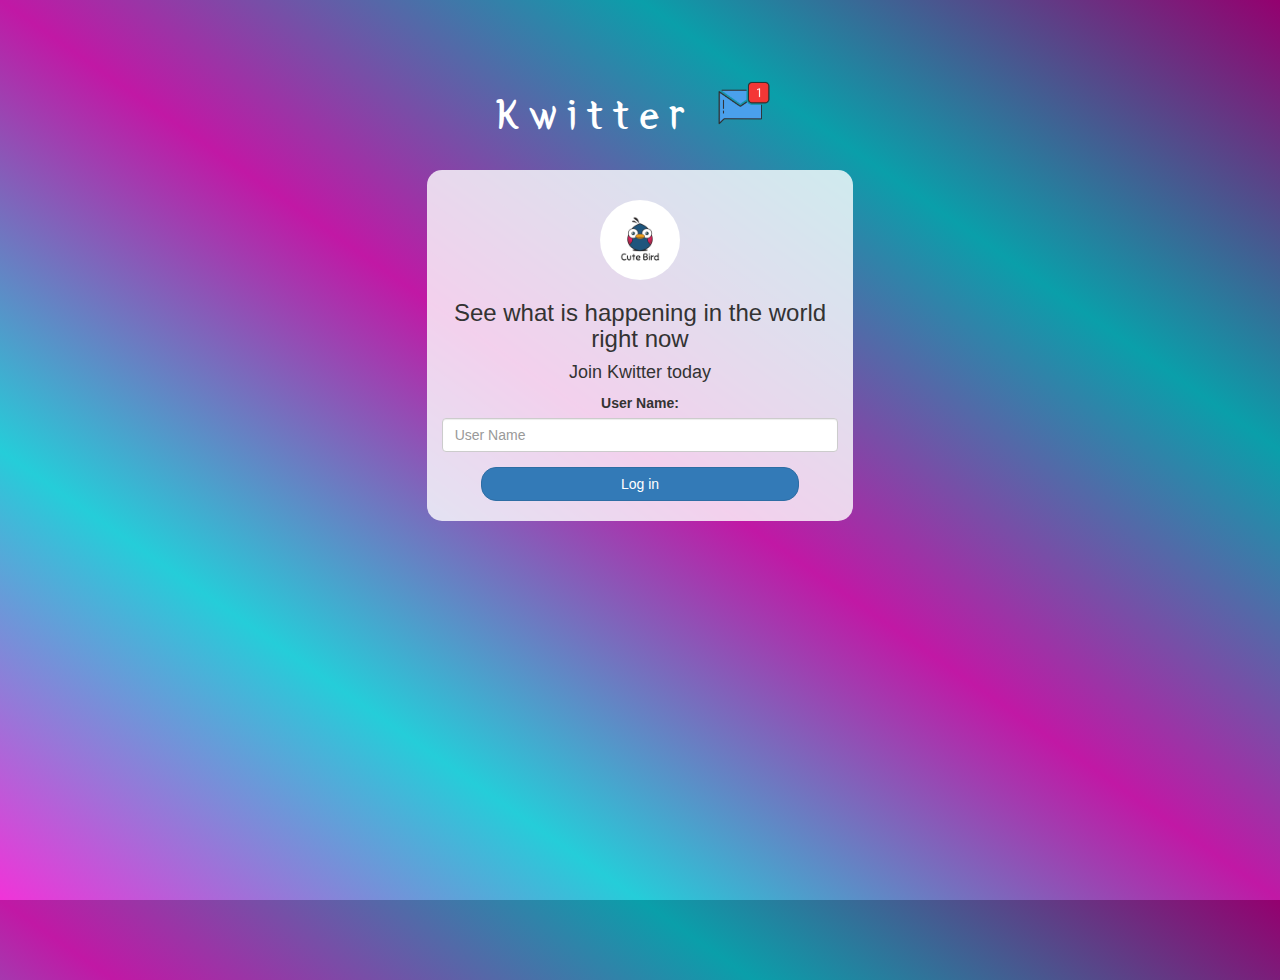
<file: index.html>
<!DOCTYPE html>
<html>
<head>
	<title>Kwitter</title>
<link href="https://fonts.googleapis.com/css?family=Yeon+Sung&display=swap" rel="stylesheet"><meta name="viewport" content="width=device-width, initial-scale=1">

<link rel="stylesheet" href="https://maxcdn.bootstrapcdn.com/bootstrap/3.4.0/css/bootstrap.min.css">
<script src="https://ajax.googleapis.com/ajax/libs/jquery/3.4.1/jquery.min.js"></script>
<script src="https://maxcdn.bootstrapcdn.com/bootstrap/3.4.0/js/bootstrap.min.js"></script>

<link rel="stylesheet" type="text/css" href="style.css">
<script src="kwitter.js"></script>
</head>
<body>
<center>
	<h1 class="header">	
		Kwitter	<sup>
	<img src="m2.png">
	</sup>
</h1>
	<div class="col-lg-4 col-md-6 col-sm-6 col-xs-11 login_div">
	<img src="logo.png" class="logo">
		<h3 >See what is happening in the world right now</h3>
		<h4 >Join Kwitter today</h4>
		<div class="form-group">
		  <label >User Name:</label>
			<input type="text" id="user_name" class="form-control" placeholder="User Name">
		</div>
		<button id="login_button" onclick="addUser()" class="btn btn-primary">Log in</button>
		<br><br>
	</div>
</center>
</body>
</html>
</file>
<file: style.css>
html, body
{
  height: 100%;
  margin: 0;
}

body
{
background-image: linear-gradient(to right top, #f133d8, #25cdd9, #c118a5, #0a9faa, #94006f);
}

.header
{
	color: white;font-family: 'Yeon Sung';font-size: 45px;letter-spacing: 10px;margin-top: 80px;
}
.header img
{
	width: 80px;margin-left: -15px;
}

.login_div
{
	background: rgba(255,255,255,0.8);float: none;border-radius: 15px;
}

.logo
{
	width: 80px;margin-top: 30px;border-radius: 40px;
}

#login_button
{
	width: 80%;border-radius: 15px;
}

.room_name
{
	cursor: pointer;
	font-size: 20px;
}


#logout
{
	font-size: 20px; float: right;
}


#output
{
	padding: 10px; width:80%;background: rgba(255,255,255,0.8);border-radius: 15px;
}

.input_div_room_page
{
	width: 80%;
}

.input_div label
{
	color: white;font-size: 20px;
}


.input_div_message_page
{
	position: fixed;bottom: 0px;width: 100%;background: rgba(255,255,255,0.8);
}
.input_div_message_page label
{
	color: black;
}
.input_div_message_page #msg
{
	width: 80%;
}
.input_div_message_page button
{
	margin-top: 15px;
	width: 50%; 
}
.color_white
{
	color: white
}

.user_tick
{
	width:20px;
}
.message_h4
{
	padding-left:5px;color:grey;
}
</file>
